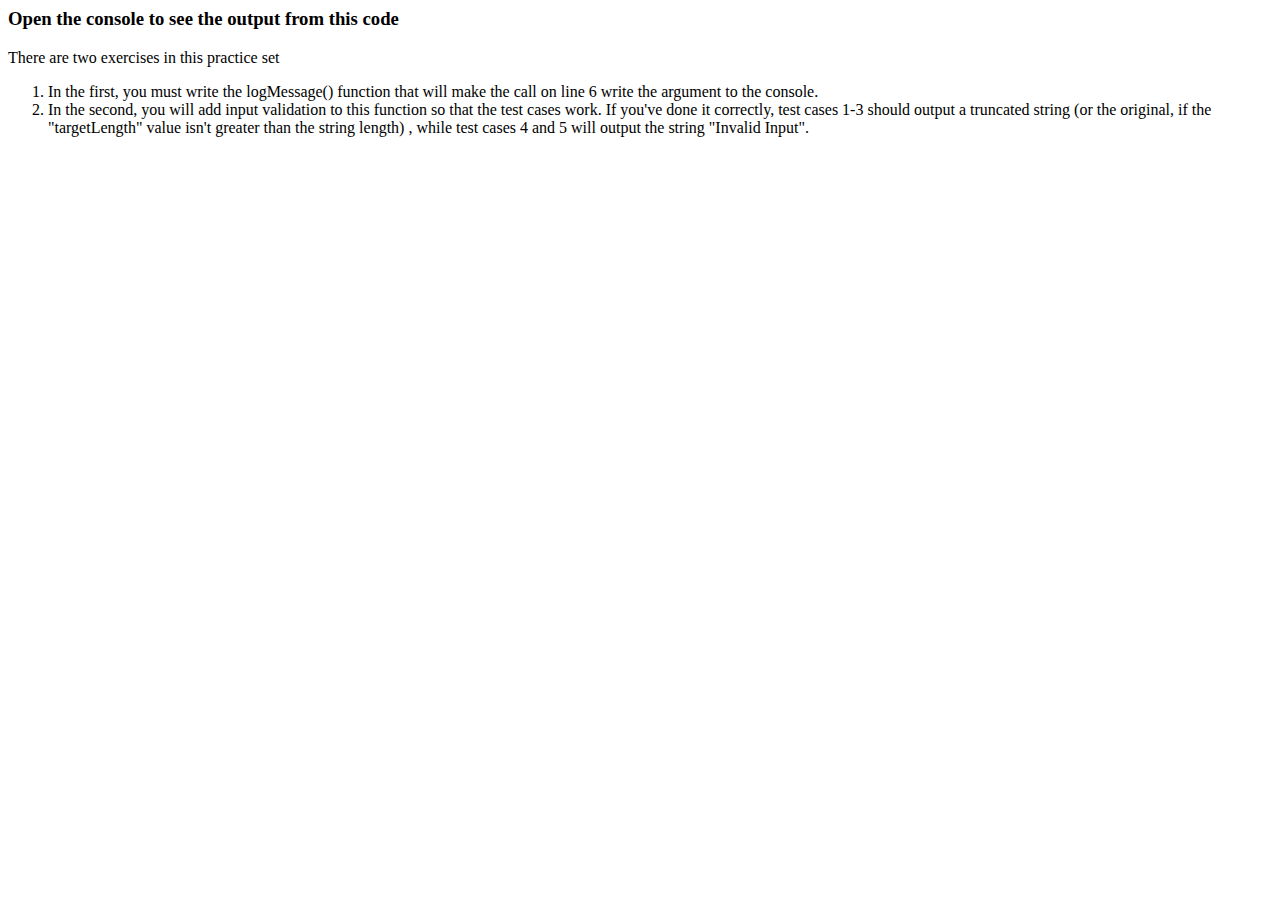
<file: wk5prob1/index.html>
<html>
<head>
	<meta charset="UTF-8">
	<title>wk 5, prob 1</title>
</head>
<body>
      <h3>Open the console to see the output from this code</h3>
	<p>There are two exercises in this practice set</p>
	<ol>
    		<li>In the first, you must write the logMessage() function that will make the call on line 6 write the argument to the console. </li>
    		<li>In the second, you will add input validation to this function so that the test cases work. If you've done it correctly, test cases 1-3 should output a truncated string (or the original, if the "targetLength" value isn't greater than the string length) , while test cases 4 and 5 will output the string "Invalid Input".</li>
	</ol>
<script type="text/javascript" src="js/script.js"></script>
</body>
<html>
</file>
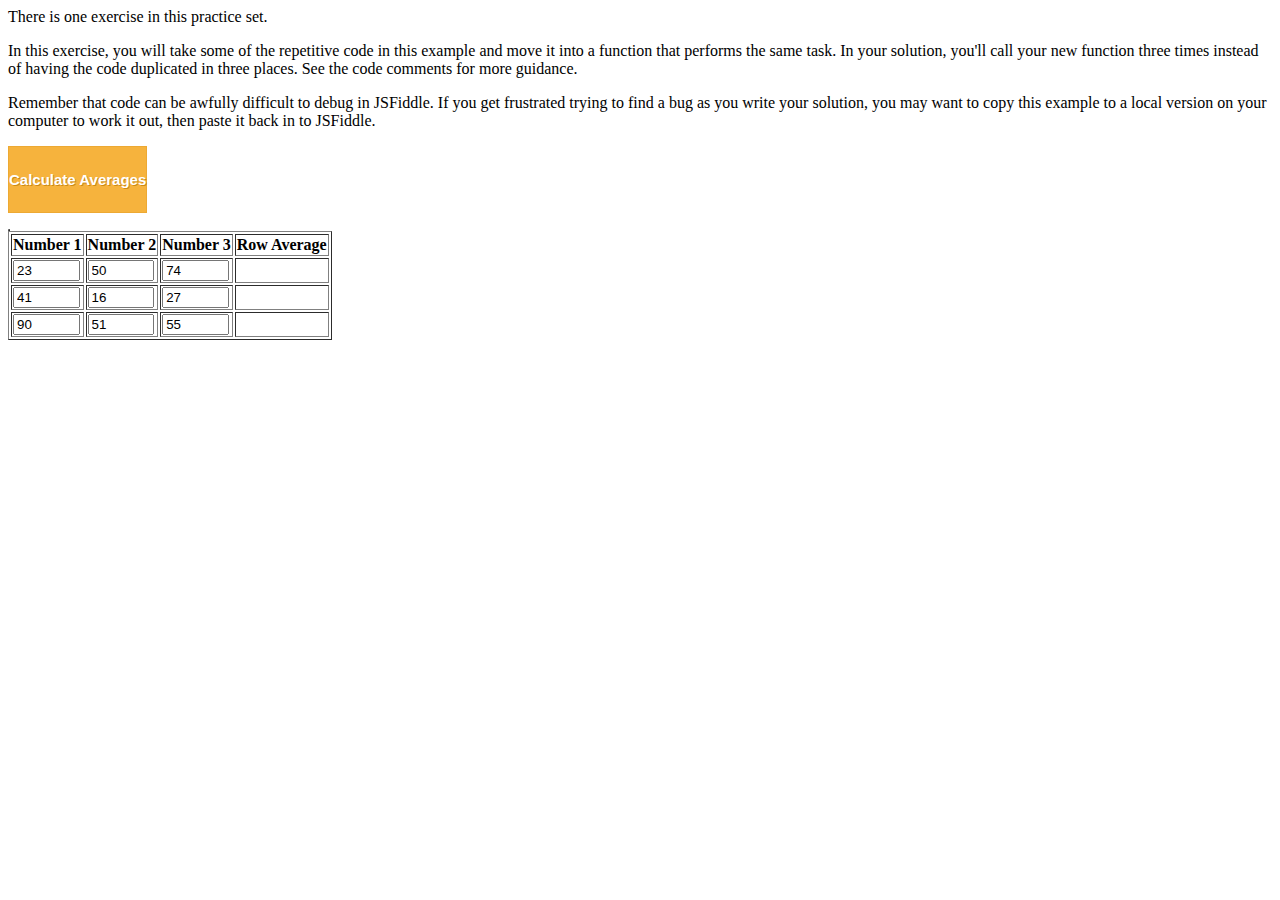
<file: wk5prob2/index.html>
<html>
<head>
	<meta charset="UTF-8">
	<title>wk 5, prob 2</title>
	<link rel="stylesheet" type="text/css" href="css/styles.css">
</head>
<body>
<p>There is one exercise in this practice set.</p>
<p>In this exercise, you will take some of the repetitive code in this example and move it into a function that performs the same task. In your solution, you'll call your new function three times instead of having the code duplicated in three places. See the code comments for more guidance.  </p>
<p>Remember that code can be awfully difficult to debug in JSFiddle. If you get frustrated trying to find a bug as you write your solution, you may want to copy this example to a local version on your computer to work it out, then paste it back in to JSFiddle.</p>
    <p>
        <div id="doIt" class="button">Calculate Averages</div>
    </p>
   

<table border="1">
    <table border="1">
      <tbody>
          <tr>
              <th>Number 1</th> 
              <th>Number 2</th>
              <th>Number 3</th>
              <th>Row Average</th>
          </tr>
        <tr>
          <td><input value="23" class="row1" type="text"><br>
          </td>
          <td><input value="50" class="row1" type="text"><br>
          </td>
          <td><input value="74" class="row1" type="text"><br>
          </td>
          <td id="row1Average" class="avg"><br>
          </td>
        </tr>
        <tr>
          <td><input value="41" class="row2" type="text"><br>
          </td>
          <td><input value="16" class="row2" type="text"><br>
          </td>
          <td><input value="27" class="row2" type="text"><br>
          </td>
          <td id="row2Average" class="avg"><br>
          </td>
        </tr>
        <tr>
          <td><input value="90" class="row3" type="text"><br>
          </td>
          <td><input value="51" class="row3" type="text"><br>
          </td>
          <td><input value="55" class="row3" type="text"><br>
          </td>
          <td id="row3Average" class="avg"><br>
          </td>
        </tr>
      </tbody>
    </table>

<script type="text/javascript" src="js/script.js"></script>
</body>
<html>
</file>
<file: wk5prob2/css/styles.css>
vg{
    width: 25%;
    font-weight: bold;
}
.button:hover{
    cursor:pointer;
}
.row1, .row2, .row3 {
    width: 5em;
}
.button {
    text-indent:0;
    border:1px solid #eda933;
    display:inline-block;
    color:#ffffff;
    font-family:Arial;
    font-size:15px;
    font-weight:bold;
    font-style:normal;
    height:65px;
    line-height:65px;
    padding: .5 em;
    text-decoration:none;
    text-align:center;
    text-shadow:1px 1px 0px #cd8a15;
    background-color:#f6b33d;
}
</file>
